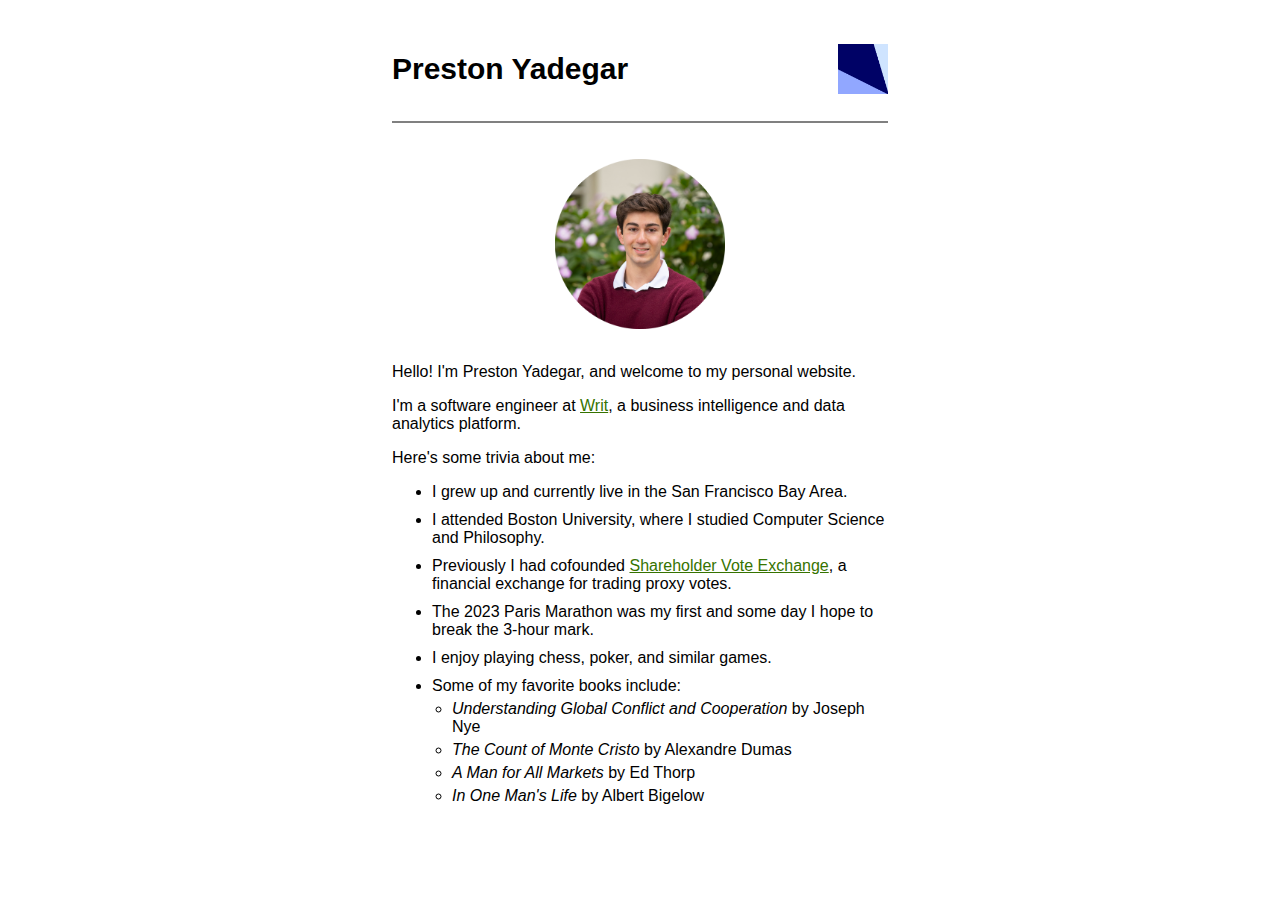
<file: index.html>
<!DOCTYPE html>
<html lang="en">
    <head>
        <!-- Google tag (gtag.js) -->
        <script async src="https://www.googletagmanager.com/gtag/js?id=G-KT6DCVDD82"></script>
        <script>
              window.dataLayer = window.dataLayer || [];
              function gtag(){dataLayer.push(arguments);}
              gtag('js', new Date());

              gtag('config', 'G-KT6DCVDD82');
            </script>
        <meta name="google-site-verification" content="graOsQfGwD7bEty6Ch_dU08QtEA4rfIMWhNlOVlj8DI" />
        <title>Preston Yadegar</title>
        <meta charset="utf-8" />
        <link rel="stylesheet" href="../App.css"/>
        <link rel="icon" type="image/x-icon" href="/assets/favicon.png">
        <meta name="language" content="en">
        <meta name="country" content="us">
        <meta name="viewport" content="width=device-width, initial-scale=1.0">
        <meta name="description" content="Welcome to Preston Yadegar's personal website. Feel free to connect with me on social media.">
        <link rel="canonical" href="https://prestonyadegar.github.io/"/>
        <meta name="robots" content="index, follow">
        <meta property="og:site_name" content="Preston Yadegar"/>
        <meta property="og:title" content="Preston Yadegar"/>
        <meta property="og:url" content="https://prestonyadegar.github.io/"/>
        <meta property="og:type" content="website"/>
        <meta property="og:description" content="Welcome to Preston Yadegar's personal website. Feel free to connect with me on social media."/>
    </head>
    <body>
        <nav class="navbar">
            <a class="header" href="./">
                Preston Yadegar
            </a>
            <img src="../assets/favicon.png" class="navbar-icon" alt="Colored Website Icon"/>
        </nav>
        <div class="content">
            <div class="home-footer">
                <img src="../assets/circle-headshot.png" class="footer-headshot" alt="Preston Yadegar"/>
            </div>
            <p>
                Hello! I'm Preston Yadegar, and
                welcome to my personal website.
            </p>
            <p>
                I'm a software engineer at <a target="_blank" href="https://writ.so/">Writ</a>, a 
                business intelligence and data analytics platform.
            </p>
            <p>
                Here's some trivia about me:
                <ul>
                    <li>
                        I grew up and currently live in the San Francisco Bay Area.
                    </li>
                    <li>
                        I attended Boston University, where I studied Computer Science and Philosophy.
                    </li>
                    <li>
                        Previously I had cofounded <a target="_blank" 
                                                       href="https://clsbluesky.law.columbia.edu/2024/04/23/how-to-buy-shareholder-votes/">Shareholder Vote Exchange</a>, a 
                        financial exchange for trading proxy votes.
                    </li>
                    <li>
                        The 2023 Paris Marathon was my first and some day I hope to break the 3-hour mark.
                    </li>
                    <li>
                        I enjoy playing chess, poker, and similar games.
                    </li>
                    <li>
                        Some of my favorite books include:
                        <li class="list-link">
                            <i>Understanding Global Conflict and Cooperation</i> by Joseph Nye
                        </li>
                        <li class="list-link">
                            <i>The Count of Monte Cristo</i> by Alexandre Dumas
                        </li>
                        <li class="list-link">
                            <i>A Man for All Markets</i> by Ed Thorp
                        </li>
                        <li class="list-link">
                            <i>In One Man's Life</i> by Albert Bigelow
                        </li>
                    </li>
                </ul>
            </p>
        </div>
    </body>
</html>
</file>
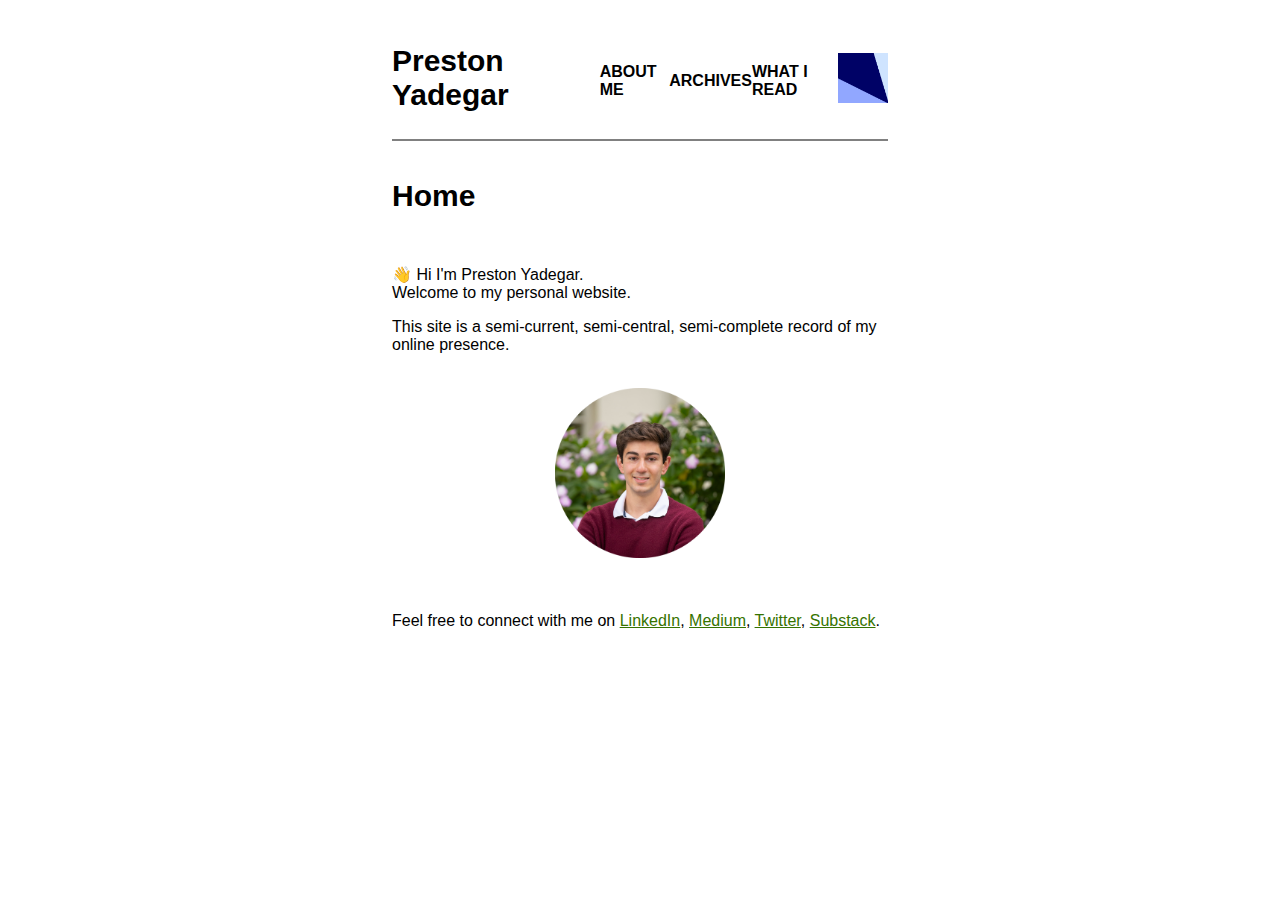
<file: pages/index.html>
<!DOCTYPE html>
<html lang="en">
    <head>
        <!-- Google tag (gtag.js) -->
        <script async src="https://www.googletagmanager.com/gtag/js?id=G-KT6DCVDD82"></script>
        <script>
              window.dataLayer = window.dataLayer || [];
              function gtag(){dataLayer.push(arguments);}
              gtag('js', new Date());

              gtag('config', 'G-KT6DCVDD82');
            </script>
        <meta name="google-site-verification" content="graOsQfGwD7bEty6Ch_dU08QtEA4rfIMWhNlOVlj8DI" />
        <title>Preston Yadegar</title>
        <meta charset="utf-8" />
        <link rel="stylesheet" href="../App.css"/>
        <link rel="icon" type="image/x-icon" href="/assets/favicon.png">
        <meta name="language" content="en">
        <meta name="country" content="us">
        <meta name="viewport" content="width=device-width, initial-scale=1.0">
        <meta name="description" content="Welcome to Preston Yadegar's personal website. I'm the Founder-CEO of Shareholder Vote Exchange. Feel free to connect with me on social media.">
        <link rel="canonical" href="https://prestonyadegar.github.io/"/>
        <meta name="robots" content="index, follow">
        <meta property="og:site_name" content="Preston Yadegar"/>
        <meta property="og:title" content="Preston Yadegar"/>
        <meta property="og:url" content="https://prestonyadegar.github.io/"/>
        <meta property="og:type" content="website"/>
        <meta property="og:description" content="Welcome to Preston Yadegar's personal website. I'm the Founder-CEO of Shareholder Vote Exchange. Feel free to connect with me on social media."/>
    </head>
    <body>
        <nav class="navbar">
            <a class="header" href="./index.html">
                Preston Yadegar
            </a>
            <a class="navbar-link" href="./about.html">
                About Me
            </a>
            <a class="navbar-link" href="./archives.html">
                Archives
            </a>
            <a class="navbar-link" href="./reading.html">
                What I Read
            </a>
            <img src="../assets/favicon.png" class="navbar-icon" alt="Colored Website Icon"/>
        </nav>
        <div class="content">
            <div class="home-intro">
                <h1 class="page-title">
                    Home
                </h1>
            </div>
            <p>
                👋 Hi I'm Preston Yadegar.
                <br/>
                Welcome to my personal website.
            </p>
            <p>
                This site is a semi-current, semi-central, semi-complete record of my online presence.
            </p>
        </div>
        <div class="home-footer">
            <img src="../assets/circle-headshot.png" class="footer-headshot" alt="Preston Yadegar"/>
            <div>
                <br/>
                <br/>
                Feel free to connect with me on <a href="https://linkedin.com/in/preston-yadegar/" rel="nofollow noopener">LinkedIn</a>,
                <a href="https://prestonyadegar.medium.com" rel="nofollow noopener">Medium</a>,
                <a href="https://twitter.com/PrestonYadegar" rel="nofollow noopener">Twitter</a>,
                <a href="https://freegovernance.substack.com/" rel="nofollow noopener">Substack</a>.
            </div>
        </div>
    </body>
</html>
</file>
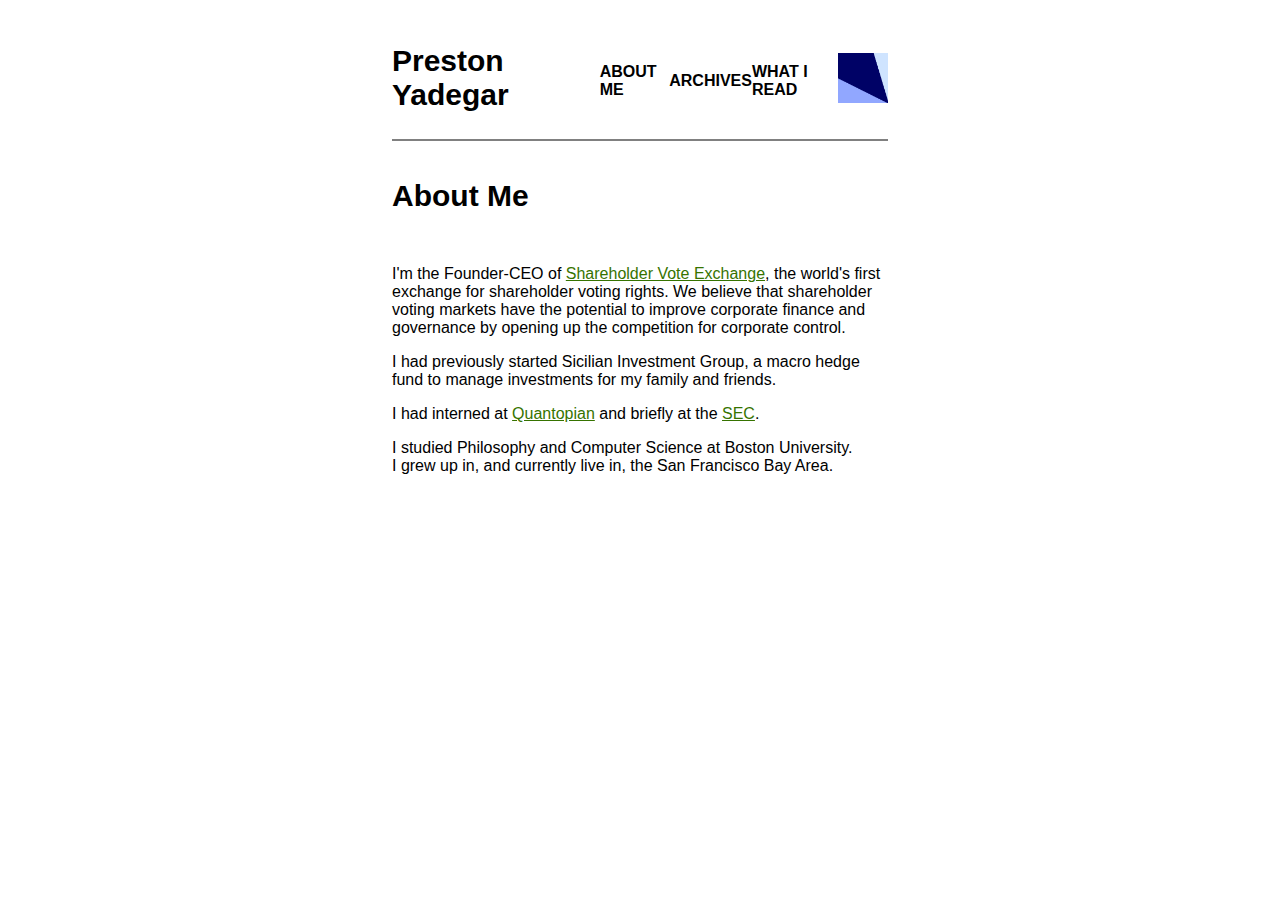
<file: pages/about.html>
<!DOCTYPE html>
<html lang="en">
<head>
  <!-- Google tag (gtag.js) -->
  <script async src="https://www.googletagmanager.com/gtag/js?id=G-KT6DCVDD82"></script>
  <script>
              window.dataLayer = window.dataLayer || [];
              function gtag(){dataLayer.push(arguments);}
              gtag('js', new Date());

              gtag('config', 'G-KT6DCVDD82');
            </script>
  <meta name="google-site-verification" content="graOsQfGwD7bEty6Ch_dU08QtEA4rfIMWhNlOVlj8DI" />
  <title>Preston Yadegar | About Me</title>
  <meta charset="utf-8" />
  <link rel="stylesheet" href="../App.css"/>
  <link rel="icon" type="image/x-icon" href="/assets/favicon.png">
  <meta name="language" content="en">
  <meta name="country" content="us">
  <meta name="viewport" content="width=device-width, initial-scale=1.0">
  <meta name="description" content="Welcome to Preston Yadegar's personal website. I'm the Founder-CEO of Shareholder Vote Exchange. Feel free to connect with me on social media.">
  <link rel="canonical" href="https://prestonyadegar.github.io/"/>
  <meta name="robots" content="index, follow">
  <meta property="og:site_name" content="Preston Yadegar"/>
  <meta property="og:title" content="Preston Yadegar"/>
  <meta property="og:url" content="https://prestonyadegar.github.io/"/>
  <meta property="og:type" content="website"/>
  <meta property="og:description" content="Welcome to Preston Yadegar's personal website. I'm the Founder-CEO of Shareholder Vote Exchange. Feel free to connect with me on social media."/>
</head>
<body>
<nav class="navbar">
  <a class="header" href="../index.html">
    Preston Yadegar
  </a>
  <a class="navbar-link" href="./about.html">
    About Me
  </a>
  <a class="navbar-link" href="./archives.html">
    Archives
  </a>
  <a class="navbar-link" href="./reading.html">
    What I Read
  </a>
  <img src="../assets/favicon.png" class="navbar-icon" alt="Colored Website Icon"/>
</nav>
<div class="content">
  <div class="home-intro">
    <h1 class="page-title">
      About Me
    </h1>
  </div>
  <p>
    I'm the Founder-CEO of <a rel="" href="https://www.svegroup.com">Shareholder Vote Exchange</a>, the
    world's first exchange for shareholder voting rights.
    We believe that shareholder voting markets have the potential to improve corporate finance
    and governance by opening up the competition for corporate control.
    <br/>
  </p>
  <p>
    I had previously started Sicilian Investment Group, a macro hedge fund
    to manage investments for my family and friends.
  </p>
  <p>
    I had interned at <a href="https://en.wikipedia.org/wiki/Quantopian"
                             rel="nofollow noreferrer noopener">Quantopian</a> and
    briefly at the <a href="https://www.sec.gov/" rel="nofollow noreferrer noopener">SEC</a>.
  </p>
  <p>
    I studied Philosophy and Computer Science at Boston University.
    <br/>
    I grew up in, and currently live in, the San Francisco Bay Area.
  </p>
</div>
</body>
</html>
</file>
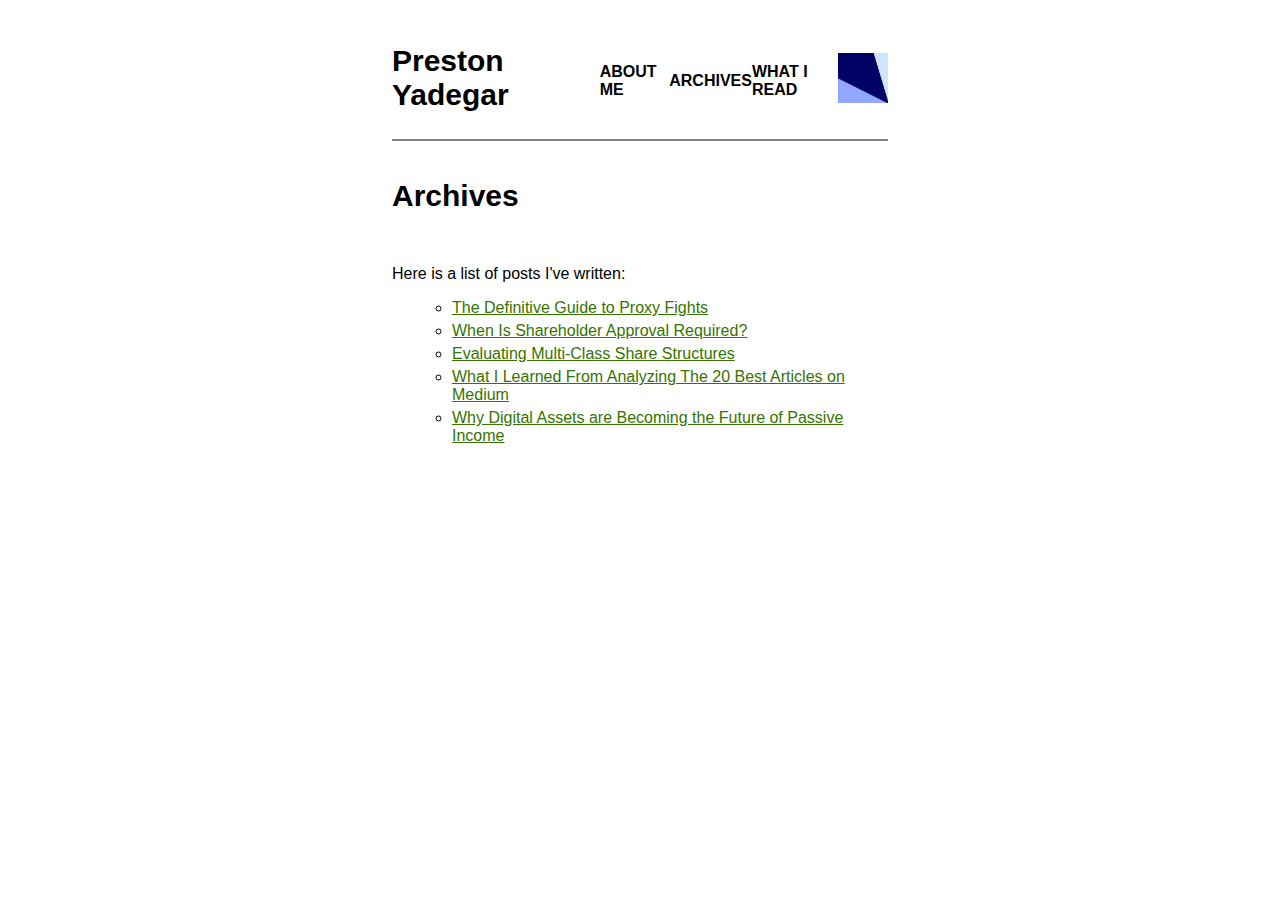
<file: pages/archives.html>
<!DOCTYPE html>
<html lang="en">
<head>
  <!-- Google tag (gtag.js) -->
  <script async src="https://www.googletagmanager.com/gtag/js?id=G-KT6DCVDD82"></script>
  <script>
              window.dataLayer = window.dataLayer || [];
              function gtag(){dataLayer.push(arguments);}
              gtag('js', new Date());

              gtag('config', 'G-KT6DCVDD82');
            </script>
  <meta name="google-site-verification" content="graOsQfGwD7bEty6Ch_dU08QtEA4rfIMWhNlOVlj8DI" />
  <title>Preston Yadegar | Archives</title>
  <meta charset="utf-8" />
  <link rel="stylesheet" href="../App.css"/>
  <link rel="icon" type="image/x-icon" href="/assets/favicon.png">
  <meta name="language" content="en">
  <meta name="country" content="us">
  <meta name="viewport" content="width=device-width, initial-scale=1.0">
  <meta name="description" content="Welcome to Preston Yadegar's personal website. I'm the Founder-CEO of Shareholder Vote Exchange. Feel free to connect with me on social media.">
  <link rel="canonical" href="https://prestonyadegar.github.io/"/>
  <meta name="robots" content="index, follow">
  <meta property="og:site_name" content="Preston Yadegar"/>
  <meta property="og:title" content="Preston Yadegar"/>
  <meta property="og:url" content="https://prestonyadegar.github.io/"/>
  <meta property="og:type" content="website"/>
  <meta property="og:description" content="Welcome to Preston Yadegar's personal website. I'm the Founder-CEO of Shareholder Vote Exchange. Feel free to connect with me on social media."/>
</head>
<body>
<nav class="navbar">
  <a class="header" href="../index.html">
    Preston Yadegar
  </a>
  <a class="navbar-link" href="./about.html">
    About Me
  </a>
  <a class="navbar-link" href="./archives.html">
    Archives
  </a>
  <a class="navbar-link" href="./reading.html">
    What I Read
  </a>
  <img src="../assets/favicon.png" class="navbar-icon" alt="Colored Website Icon"/>
</nav>
<div class="content">
  <div class="home-intro">
    <h1 class="page-title">
      Archives
    </h1>
  </div>
  <p>
    Here is a list of posts I've written:
  </p>
  <ul>
    <li class="list-link">
      <a href="https://svegroup.com/library/definitive-guide-to-proxy-fights"
         rel="" target="_blank">
        The Definitive Guide to Proxy Fights
      </a>
    </li>
    <li class="list-link">
      <a href="https://svegroup.com/education/when-shareholder-approval-required"
         rel="" target="_blank">
        When Is Shareholder Approval Required?
      </a>
    </li>
    <li class="list-link">
      <a href="https://freegovernance.substack.com/p/evaluating-multi-class-share-structures"
         rel="" target="_blank">
        Evaluating Multi-Class Share Structures
      </a>
    </li>
    <li class="list-link">
      <a href="https://medium.com/illumination/what-i-learned-from-analyzing-the-20-best-articles-on-medium-7737eb76dd56"
         rel="nofollow noopener" target="_blank">
        What I Learned From Analyzing The 20 Best Articles on Medium
      </a>
    </li>
    <li class="list-link">
      <a href="https://medium.com/illumination/why-digital-assets-are-becoming-the-future-of-passive-income-5dd1be2f9af1"
         rel="nofollow noopener" target="_blank">
        Why Digital Assets are Becoming the Future of Passive Income
      </a>
    </li>
  </ul>
</div>
</body>
</html>
</file>
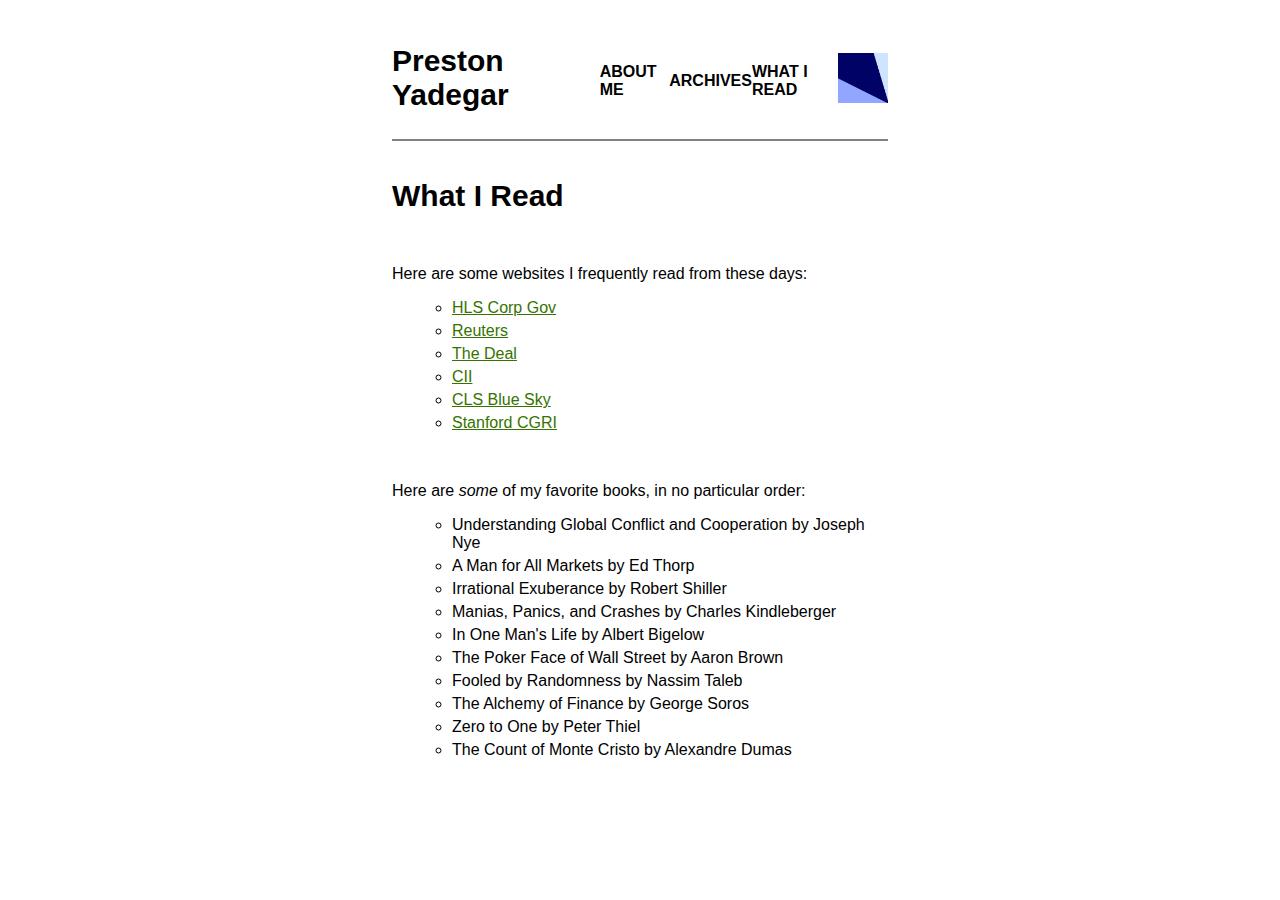
<file: pages/reading.html>
<!DOCTYPE html>
<html lang="en">
<head>
  <!-- Google tag (gtag.js) -->
  <script async src="https://www.googletagmanager.com/gtag/js?id=G-KT6DCVDD82"></script>
  <script>
              window.dataLayer = window.dataLayer || [];
              function gtag(){dataLayer.push(arguments);}
              gtag('js', new Date());

              gtag('config', 'G-KT6DCVDD82');
            </script>
  <meta name="google-site-verification" content="graOsQfGwD7bEty6Ch_dU08QtEA4rfIMWhNlOVlj8DI" />
  <title>Preston Yadegar | What I Read</title>
  <meta charset="utf-8" />
  <link rel="stylesheet" href="../App.css"/>
  <link rel="icon" type="image/x-icon" href="/assets/favicon.png">
  <meta name="language" content="en">
  <meta name="country" content="us">
  <meta name="viewport" content="width=device-width, initial-scale=1.0">
  <meta name="description" content="Welcome to Preston Yadegar's personal website. I'm the Founder-CEO of Shareholder Vote Exchange. Feel free to connect with me on social media.">
  <link rel="canonical" href="https://prestonyadegar.github.io/"/>
  <meta name="robots" content="index, follow">
  <meta property="og:site_name" content="Preston Yadegar"/>
  <meta property="og:title" content="Preston Yadegar"/>
  <meta property="og:url" content="https://prestonyadegar.github.io/"/>
  <meta property="og:type" content="website"/>
  <meta property="og:description" content="Welcome to Preston Yadegar's personal website. I'm the Founder-CEO of Shareholder Vote Exchange. Feel free to connect with me on social media."/>
</head>
<body>
<nav class="navbar">
  <a class="header" href="../index.html">
    Preston Yadegar
  </a>
  <a class="navbar-link" href="./about.html">
    About Me
  </a>
  <a class="navbar-link" href="./archives.html">
    Archives
  </a>
  <a class="navbar-link" href="./reading.html">
    What I Read
  </a>
  <img src="../assets/favicon.png" class="navbar-icon" alt="Colored Website Icon"/>
</nav>
<div class="content">
  <div class="home-intro">
    <h1 class="page-title">
      What I Read
    </h1>
  </div>
  <p>
    Here are some websites I frequently read from these days:
  </p>
  <ul>
    <li class="list-link">
      <a href="https://corpgov.law.harvard.edu/"
         rel="nofollow noopener noreferrer" target="_blank">
        HLS Corp Gov
      </a>
    </li>
    <li class="list-link">
      <a href="https://www.reuters.com/"
         rel="nofollow noopener noreferrer" target="_blank">
        Reuters
      </a>
    </li>
    <li class="list-link">
      <a href="https://www.thedeal.com/"
         rel="nofollow noopener noreferrer" target="_blank">
        The Deal
      </a>
    </li>
    <li class="list-link">
      <a href="https://www.cii.org/publications"
         rel="nofollow noopener noreferrer" target="_blank">
        CII
      </a>
    </li>
    <li class="list-link">
      <a href="https://clsbluesky.law.columbia.edu/"
         rel="nofollow noopener noreferrer" target="_blank">
        CLS Blue Sky
      </a>
    </li>
    <li class="list-link">
      <a href="https://www.gsb.stanford.edu/faculty-research/centers-initiatives/cgri/research"
         rel="nofollow noopener noreferrer" target="_blank">
        Stanford CGRI
      </a>
    </li>
  </ul>
  <br/>
  <p>
    Here are <i>some</i> of my favorite books, in no particular order:
  </p>
  <ul>
    <li class="list-link">
      Understanding Global Conflict and Cooperation by Joseph Nye
    </li>
    <li class="list-link">
      A Man for All Markets by Ed Thorp
    </li>
    <li class="list-link">
      Irrational Exuberance by Robert Shiller
    </li>
    <li class="list-link">
      Manias, Panics, and Crashes by Charles Kindleberger
    </li>
    <li class="list-link">
      In One Man's Life by Albert Bigelow
    </li>
    <li class="list-link">
      The Poker Face of Wall Street by Aaron Brown
    </li>
    <li class="list-link">
      Fooled by Randomness by Nassim Taleb
    </li>
    <li class="list-link">
      The Alchemy of Finance by George Soros
    </li>
    <li class="list-link">
      Zero to One by Peter Thiel
    </li>
    <li class="list-link">
      The Count of Monte Cristo by Alexandre Dumas
    </li>
  </ul>
</div>
</body>
</html>
</file>
<file: App.css>
html {
  font-family: Optima, sans-serif;
  --primary-color: #367300;
}

body {
  padding-inline: 30%;
}

.navbar {
  margin-top: 4vh;
  border-bottom: 2px solid grey;
  padding-bottom: 3vh;
  margin-bottom: 2vh;
  display: inline-flex;
  width: 100%;
  align-items: center;
}

.header {
  font-size: 30px;
  font-weight: 600;
  color: black;
  margin-right: 3%;
  text-decoration: none;
}

.navbar-icon {
  width: 50px;
  height: auto;
  margin-left: auto;
  margin-inline-end: 0;
}

.navbar-link {
  margin-inline: auto;
  font-size: 16px;
  font-weight: 600;
  color: black;
  text-decoration: none;
  transition: 0.3s;
  text-transform: uppercase;
  text-decoration: none;
  display: inline-block;
  padding-top: 5px;
  padding-bottom: 0px;
  position: relative;
}

a, .navbar-link:hover {
  color: var(--primary-color);
}

.navbar-link::after {
  background: none repeat scroll 0 0 transparent;
  bottom: 0;
  content: "";
  display: block;
  height: 2px;
  left: 50%;
  position: absolute;
  background: var(--primary-color);
  transition: width 0.3s ease 0s, left 0.3s ease 0s;
  width: 0;
}

.navbar-link:hover {
  text-decoration: none;
}

.navbar-link:hover::after {
  width: 100%;
  left: 0;
}

.page-title {
  font-size: 30px;
  font-weight: 600;
  text-align: left;
  margin-bottom: 4vh;
}

.home-intro {
  display: flex;
}

.content {
}

li {
  margin-top: 10px;
}

.list-link {
  margin-top: 5px;
  margin-left: 20px;
  list-style-type: circle;
}

.home-footer {
  display: grid;
}

.footer-headshot {
  width: 170px;
  height: auto;
  margin-inline: auto;
  margin-top: 2vh;
  margin-bottom: 2vh;
}
</file>
